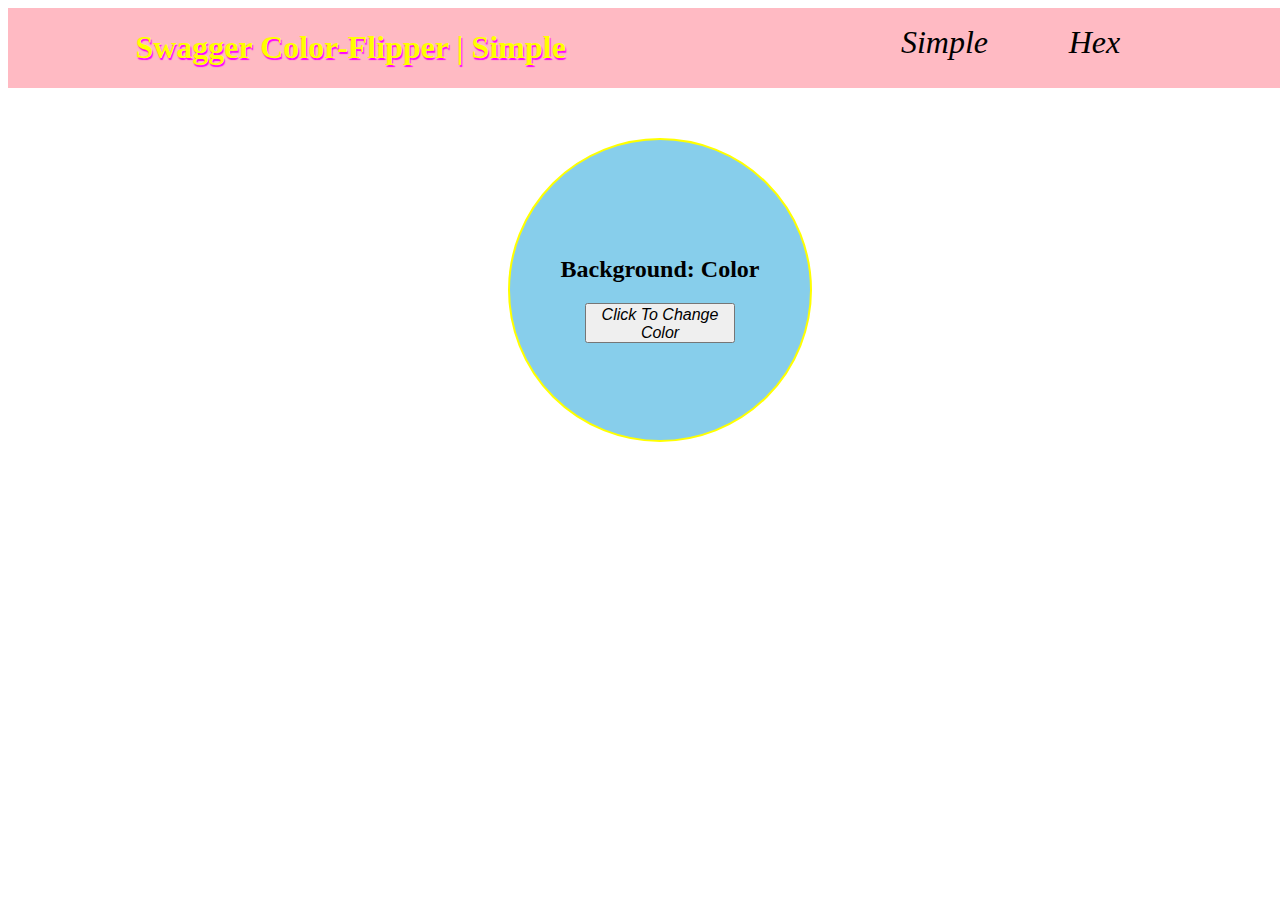
<file: index.html>
<!DOCTYPE html>
<html>
<head>
	<meta charset="utf-8">
	<meta name="viewport" content="width=device-width, initial-scale=1">
	<title>Color flipper</title>
	<link rel="stylesheet" type="text/css" href="style.css">
</head>
<body>
	<header>
		<nav>
			<h1>Swagger color-flipper | Simple</h1>
			<ul>
				<li><a href="#">Simple</a></li>
				<li><a href="hex.html">Hex</a></li>
			</ul>
		</nav>
	</header>

	<main>
		<div class="container">
			<h2>background: <span id="color">color</span> </h2>
			<button class="btn">click to Change Color</button>
		</div>
	</main>

	<script>
		let simple = ['black', 'orange', 'silver', 'maroon', 'red', 'purple', "fuchsia", "lime", 'yellow', 'navy',
			'blue', 'teal', 'aqua','green', 'aliceBlue','antiquewhite','aquamarine','yellowGreen','greenYellow', 'lightYellow','violet','turquoise','tomato','tan','thistle','steelBlue','springGreen','snow','grey','slateGrey','slateBlue','cobaltBlue','skyBlue','seaGreen','earthBlue'];

		const color = document.getElementById('color')
		const btn = document.querySelector('.btn');
		const body = document.querySelector('body');

		btn.addEventListener('click', randomColor, false);

		function randomColor() {
			let colorName = simple[getRandomNumber()];
				console.log(color);
			color.innerHTML=colorName
			body.style.backgroundColor=colorName;
			};
		function getRandomNumber(){
			return Math.floor(Math.random()* simple.length);
		}

	</script>
</body>
</html>
</file>
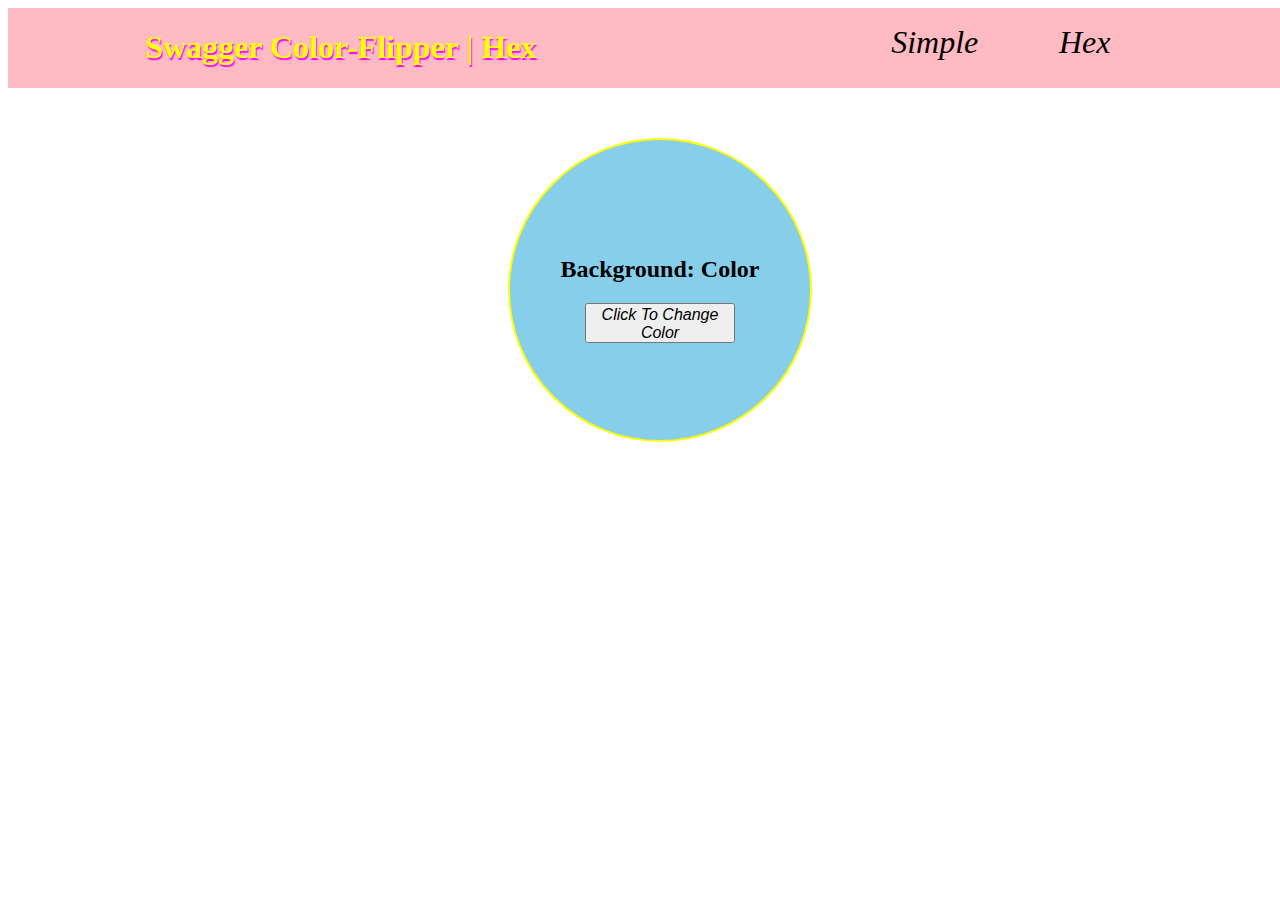
<file: hex.html>
<!DOCTYPE html>
<html>
<head>
	<meta charset="utf-8">
	<meta name="viewport" content="width=device-width, initial-scale=1">
	<title>Color flipper</title>
	<link rel="stylesheet" type="text/css" href="style.css">
</head>
<body>
	<header>
		<nav>
			<h1>Swagger color-flipper | Hex</h1>
			<ul>
				<li><a href="index.html">Simple</a></li>
				<li><a href="#">Hex</a></li>
			</ul>
		</nav>
	</header>

	<main>
		<div class="container">
			<h2>background: <span id="color">color</span> </h2>
			<button class="btn">click to Change Color</button>
		</div>
	</main>


	<script type="text/javascript">
		let hex = [0,1,2,3,4,5,6,7,8,9, 'A','B','C','D','E','F'];
		const color = document.getElementById('color')
		const btn = document.querySelector('.btn');
		const body = document.querySelector('body');

		btn.addEventListener('click', randomColor, false);

		function randomColor() {
			let hexColor='#';
			for(let i=0; i<6; i++){
				hexColor += hex[getRandomNumber()];
				console.log(hexColor);
			}
			color.innerText=hexColor;
			
			body.style.backgroundColor=hexColor;
		};
		function getRandomNumber(){
			return Math.floor(Math.random()* hex.length);
		}
	</script>
</body>
</html>
</file>
<file: style.css>
body{
	width: 100vw;
	height: 500px;
	
}
nav{
	background-color: rgba(555, 25, 55, 0.3);
	display: flex;
	justify-content: space-around;
	align-content: center;
	text-transform: capitalize;
}

ul {
	
	list-style-type: none;
	display: flex;
	justify-content: space-around;
	width: 300px;
	text-transform: capitalize;
}
ul li a{
	text-decoration: none;

	color: black;
	font-style: italic;
	font-size: 2em;
}
.container{
	width: 300px;
	height: 300px;
	border-radius: 50%;
	background: skyblue;
	border: 2px solid yellow;
	text-transform: capitalize;
	display: flex;
	justify-content: center;
	flex-direction: column;
	align-items: center;
	
	position: relative;
	top: 50px;
	left: 500px;
}
.btn{
	width: 150px;
	height: 40px;
	text-transform: capitalize;
	font-size: 1em;
	font-style: italic;
}
.btn:hover{
	background-color: yellow;
	color: tomato;
}
h1{
	color: yellow;
	font-size: 2em;
	font-weight: 900;
	text-shadow: 1px 2px 1px fuchsia;

}
</file>
